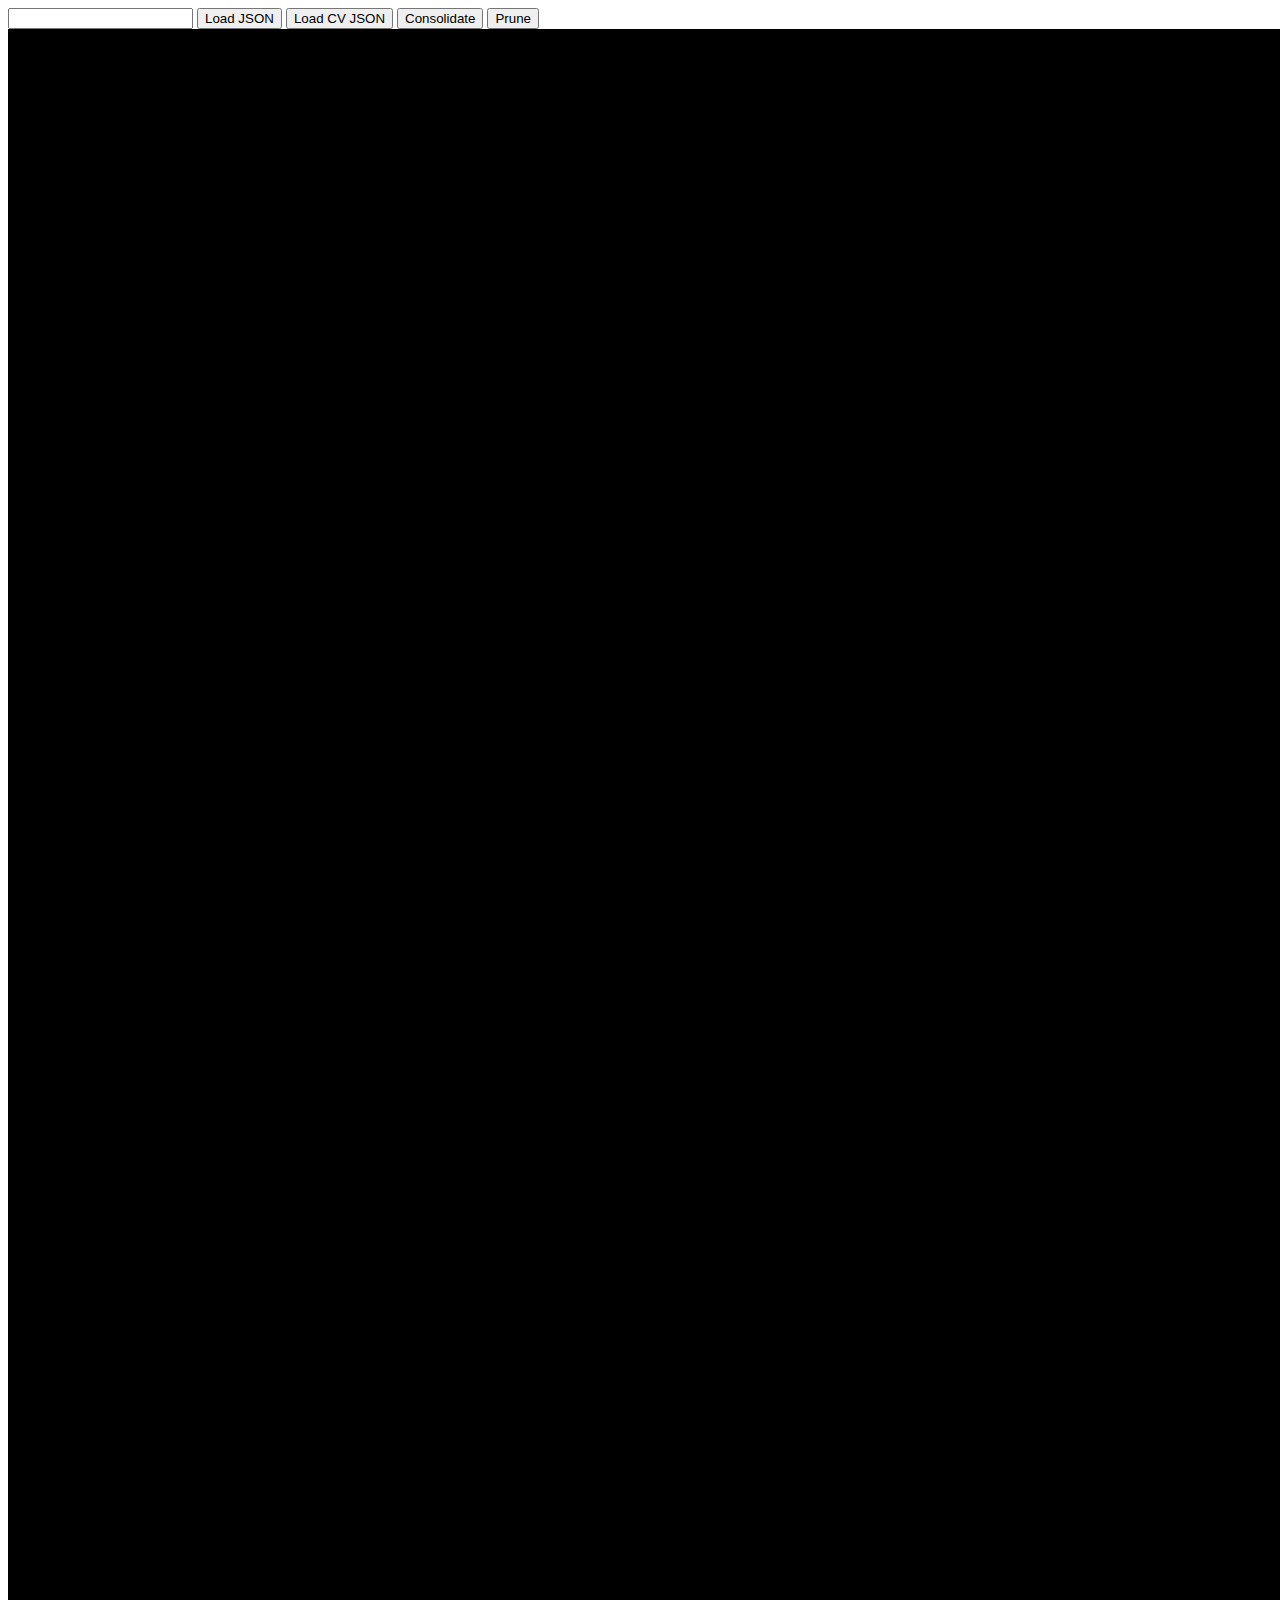
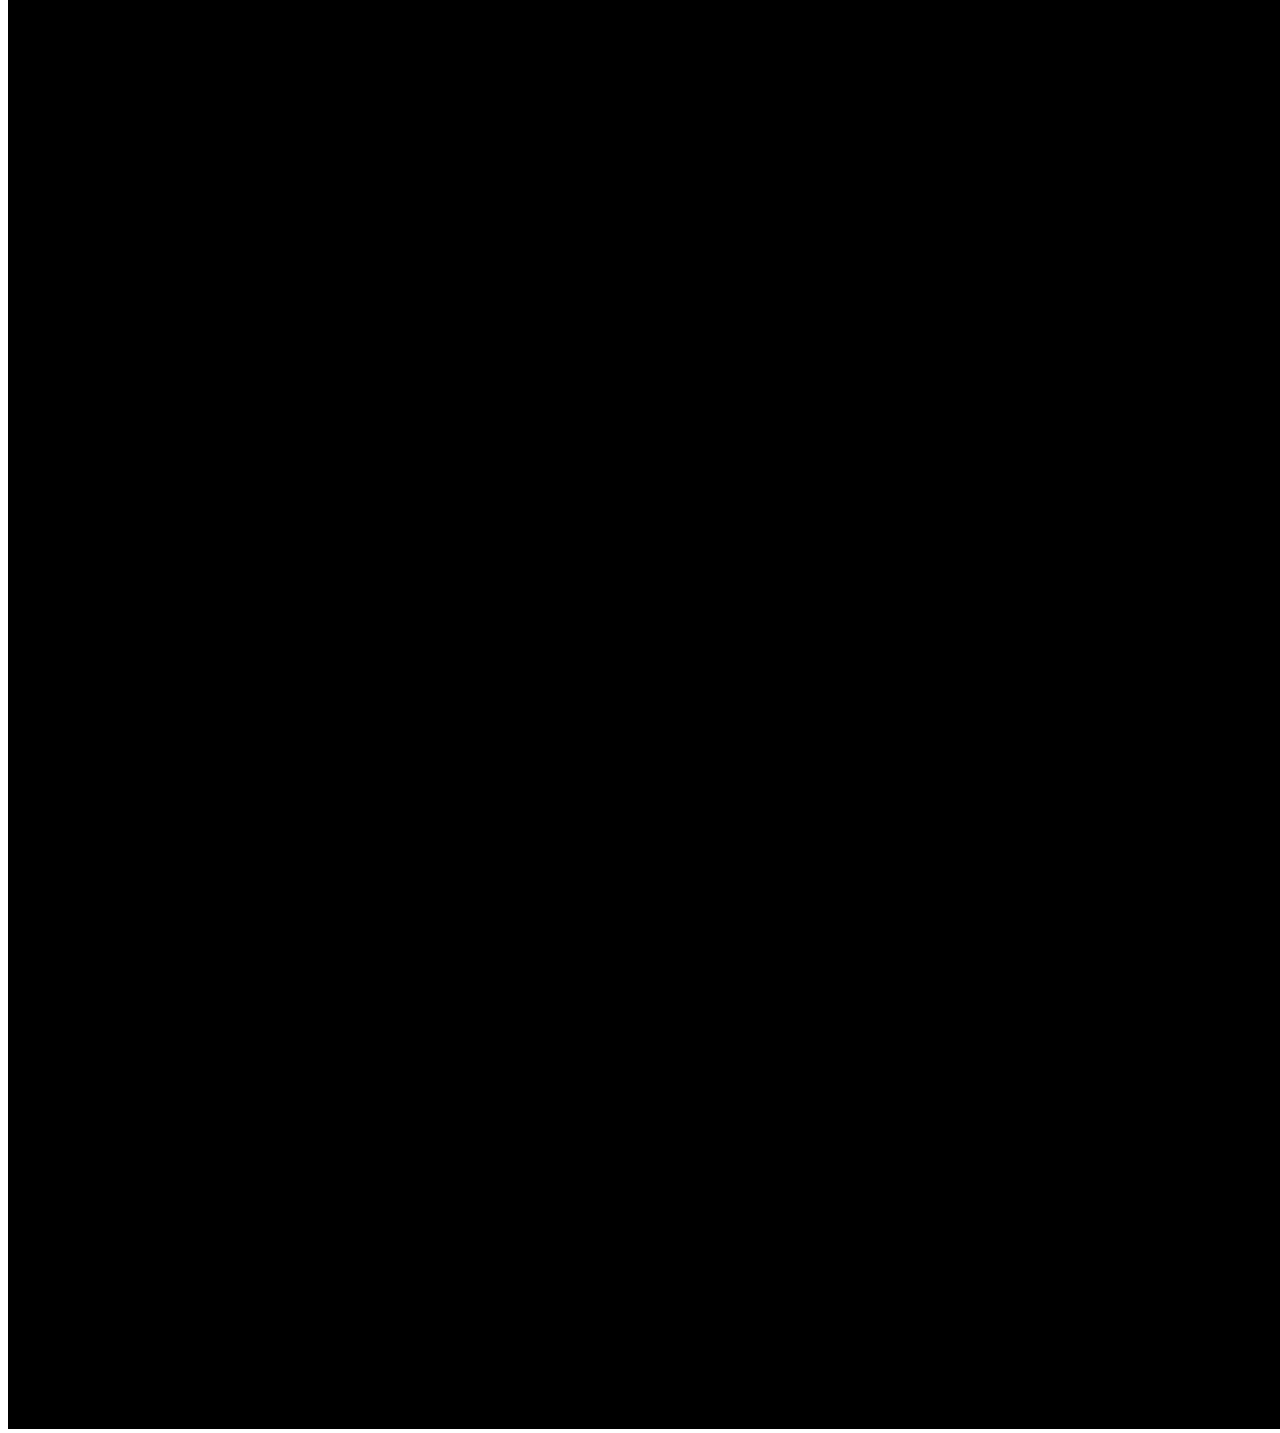
<file: read/index.html>
<!DOCTYPE html>
<html>

<head>
  <script src="jquery-2.2.4.min.js"></script>
  <script src="jcanvas.min.js"></script>
  <script src="graph.js"></script>
</head>

<body>

<input type="text" id="to_load">
<button onclick="$.getJSON($('#to_load').val(), function(data) {  
  graph.parse(data);
  graph.draw($('canvas'));
});">Load JSON</button>
<button onclick="$.getJSON('cv_gurkirt.json', function(data) {  
  graph.parse(data);}); $.getJSON('cv_Hanan.json', function(data) {  
  graph.parse(data);}); $.getJSON('cv_katja.json', function(data) {  
  graph.parse(data);}); $.getJSON('cv_phuong.json', function(data) {  
  graph.parse(data);}); $.getJSON('cv_titus.json', function(data) {  
  graph.parse(data);}); $.getJSON('cv_zichao.json', function(data) {  
  graph.parse(data); graph.draw($('canvas'));});">Load CV JSON</button>
<button onclick="graph.consolidate($('canvas'));">Consolidate</button>
<button onclick="graph.prune($('canvas'));">Prune</button>
<span id="paper"></span>
<br>

<div width="3000" height="700" style="width:3000px; height:700px; overeflow:scroll; display:block;">
<canvas width="3000" height="3000" style="background-color: black;"></canvas>
</div>

<div id="test"></div>

<script>
var graph = new Graph();
</script>

</body>
</html>
</file>
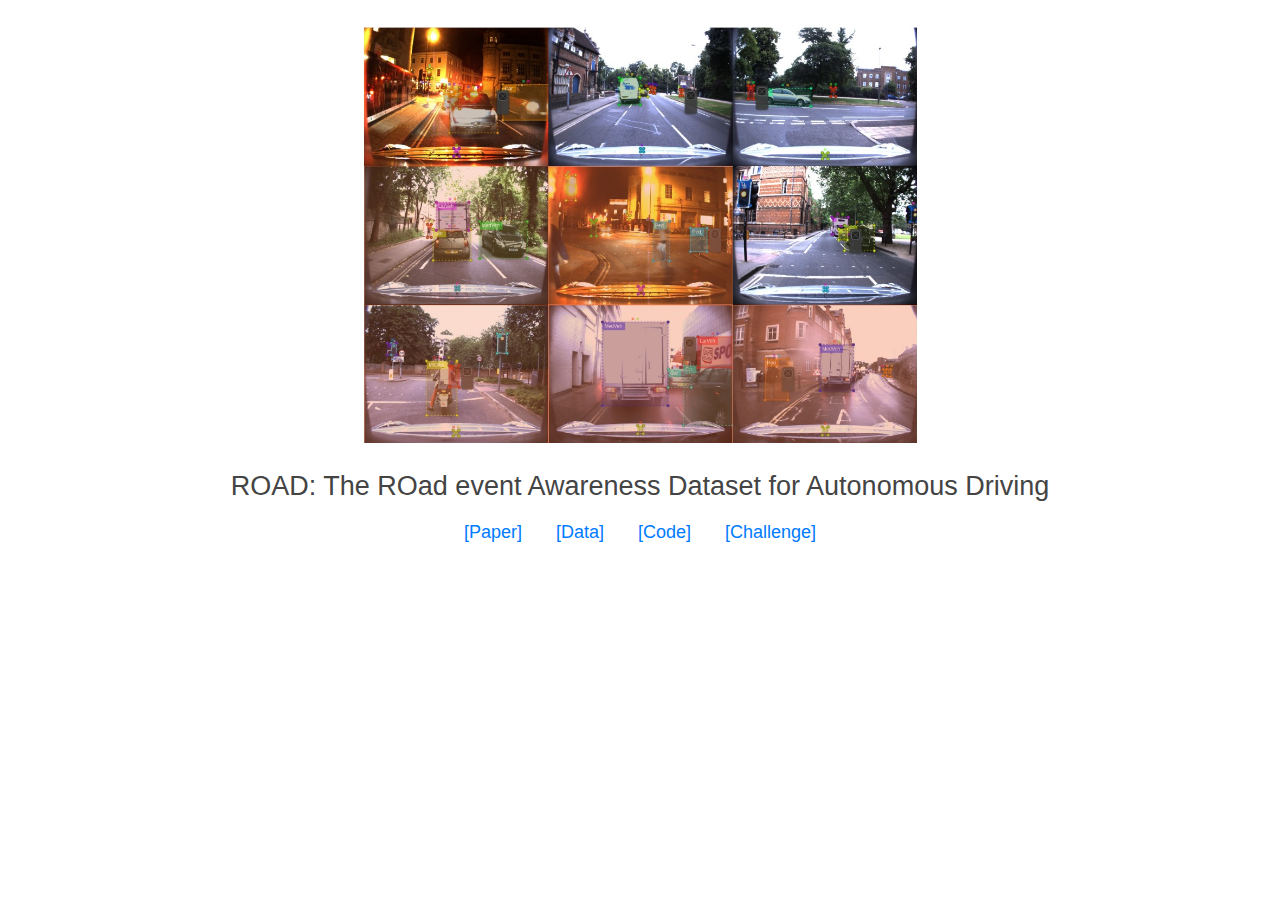
<file: resources/projects/road.html>
<!DOCTYPE html>
<!-- saved from url=(0050)http://getbootstrap.com/examples/starter-template/ -->
<html lang="en"><head><meta http-equiv="Content-Type" content="text/html; charset=UTF-8">
    <meta charset="utf-8">
    <meta http-equiv="X-UA-Compatible" content="IE=edge">
    <meta name="viewport" content="width=device-width, initial-scale=1">
    <!-- The above 3 meta tags *must* come first in the head; any other head content must come *after* these tags -->
    <meta name="description" content="ROAD dataset page">
    <meta name="author" content="Gurkirt Singh">
    <link rel="icon" href="../../resources/icons/R.webp">
    <title>ROAD Dataset </title>

    <!-- Bootstrap core CSS -->
    <link href="../../bootstrap/bootstrap.min.css" rel="stylesheet">
    <!-- IE10 viewport hack for Surface/desktop Windows 8 bug -->
    <link href="https://stackpath.bootstrapcdn.com/bootstrap/4.1.3/css/bootstrap.min.css" rel="stylesheet">
    <!-- Custom styles for this template -->
    <link href="../../bootstrap/style.css" rel="stylesheet">
	<link href="../../bootstrap/css" rel="stylesheet" type="text/css">
	
  <script src="../../bootstrap/ie-emulation-modes-warning.js"></script>


  </head>
<!-- <body> -->
  <body id="page">

  <!-- </body> class="bg-dark" data-new-gr-c-s-check-loaded="14.997.0" data-gr-ext-installed=""> -->
    <!-- <div id="StayFocusd-infobar" style="display:none;"> -->
      <!-- <img src="chrome-extension://laankejkbhbdhmipfmgcngdelahlfoji/common/img/eye_19x19_red.png">
      <span id="StayFocusd-infobar-msg"></span>
      <span id="StayFocusd-infobar-links">
          <a id="StayFocusd-infobar-never-show">hide forever</a>&nbsp;&nbsp;|&nbsp;&nbsp;
          <a id="StayFocusd-infobar-hide">hide once</a>
      </span>
  </div> -->


<center>
    <div class="container"> 
			<br>
			<img src="road_frames.jpg" style="height:50%;width:50%;">
      <br>
      <br>
			<h4> ROAD: The ROad event Awareness Dataset for Autonomous Driving</h4>
			<nav id="home-nav" class="site-nav">
								
				<a class="btn" href="https://arxiv.org/abs/2102.11585" target="_blank" rel="noopener me">[Paper]</a>
				<a class="btn" href="https://github.com/gurkirt/road-dataset" target="_blank" rel="noopener me">[Data]</a>
        <a class="btn" href="https://github.com/gurkirt/3D-RetinaNet" target="_blank" rel="noopener me">[Code]</a>
				<a class="btn" href="https://sites.google.com/view/roadchallangeiccv2021/" target="_blank" rel="noopener me">[Challenge]</a>
		</div>
  
		<!-- <div id="home-footer">
			<p>
				© 2021 Gurkirt Singh</a>
			</p>
		</div> -->

    <!-- <div class="container"><footer> <p> © 2021 <a href="http://gurkirt.github.io/">Gurkirt Singh </a></p></div> -->
  </center>

	
	<!-- <div class="container">
    <h2 class="hh">News</h2>
    <p> June 2020: I am co-oragnising <a href="https://saras-esad.grand-challenge.org/">SARAS-ESAD challenge</a> at <a href="https://2020.midl.io/">MIDL 2020</a> in Montreal, Canada</p>
    <p> Feb 2020: I joined Computer Vision Lab at ETH Zurich</p>
    <p> Aug 2019: I am selected in Doctoral Consortium ICCV 2019</p>
    <p> Aug 2019: I am selected as the best reviewer for ICCV 2019</p>
    <p> June 2019: Presenting <a href="https://arxiv.org/abs/1811.07157">causal representations</a> work at <a href="http://www.robots.ox.ac.uk/~seminars/seminars/">Oxford Robotics Research Group Seminars</a>, see you there on 24th</p>
    <p>Sept 2018: Our paper on "Transition Matrix network" is accpted at ACCV Perth, 2018</p>
    <p>Aug 2018: Our paper on "Predicting Action Tubes" is accpted at AHB2018 workshop at ECCV, 2018</p>
    <p>July 2018: Our paper on "Incremental Tube Construction for Human Action Detection" is accpted at BMVC, York, 2018</p>
    <p>Dec 2017: Pytorch implementation of our work on <a href="https://arxiv.org/pdf/1611.08563.pdf">Online Real-time action Detection</a> is available on <a href="https://github.com/gurkirt/realtime-action-detection">GitHub</a></p>
    <p>Dec 2017: Pytorch implementation of <a href="https://arxiv.org/pdf/1406.2199.pdf">Two stream</a> InceptionV3 trained for action recognition using <a href="https://deepmind.com/research/open-source/open-source-datasets/kinetics/">Kinetics</a> dataset is available on <a href="https://github.com/gurkirt/realtime-action-detection">GitHub</a></p>
		<p>July 2017: My work at Disney Research Pittsburgh with <a href="http://cs.brown.edu/~ls/">Leonid Sigal</a> and <a href="https://ps.is.tuebingen.mpg.de/person/alehrmann">Andreas Lehrmann</a> secured 2nd place in <a href="http://vuchallenge.org/charades.html">charades challenge</a>, 
    second only to DeepMind entery</p>
		<p>July 2017: <span style="color:blue">Two</span> paper got accpted at ICCV 2017, avaiable below. 
		<p>June 2016: Our paper on "Deep Learning for Detecting Multiple Space-Time Action Tubes in Videos" is accpted at BMVC, York, 2016</p>
		<p>June 2016: Our team secures the <span style="color:blue">2nd</span> place at ActivityNet Challenge 2016 in activity detection task [<a href="http://activity-net.org/challenges/2016/program.html">Results</a>].
		Our approach is described in <a href="https://arxiv.org/abs/1607.01979">arxiv technical report</a>.</p>
	</div> -->
	
</body>
</html>
</file>
<file: bootstrap/style.css>
html, body {
  font-size: 18px;
  height: 100%;
  font-family: 'Roboto', sans-serif;
  color: #444;
}

.header{
  font-family: 'Roboto', sans-serif;
  font-size: 18px;
  font-weight: 800;
  color: #000;
}

.hh {
  font-family: 'Roboto', sans-serif;
  font-size: 28px;
  font-weight: 800;
  margin-bottom: 20px;
  color: #05A;
}

.jumbotron {
    background-color:transparent !important;
    padding: 5px;
    margin-bottom: 5px;
    margin-top: 5px;
}


.pubt {
  font-size: 22px;
  font-weight:400;
  color: #000;
}
@media (max-width: 768px) {
  .pubt {
    text-align: center;
    margin-top: 10px;
    margin-bottom: 10px;
  }
  .pubd {
    text-align: justify;
  }
}
.pubd {  
  font-size: 18px;
  font-weight: 300;
}
.pubimg {
  text-align: center;
}
.pubimg img {
  max-width: 100%;
}
.puba {
  font-size: 16px;
  color: #900;
}
.pubv {
  color: #090;
  font-size: 16px;
}
.publ {
  padding-top: 10px;
  margin-left:  -40px;
  text-align: left;
  
}
.publ li {
  border: 1px solid #CCC;
  padding: 5px;
  margin: 5px 2px;
  display: inline-block;
}
.pubwrap {
  padding-bottom: 25px;
  margin-bottom: 25px;
  border-bottom: 1px solid #DDD;
}
.pub {
}
</file>
